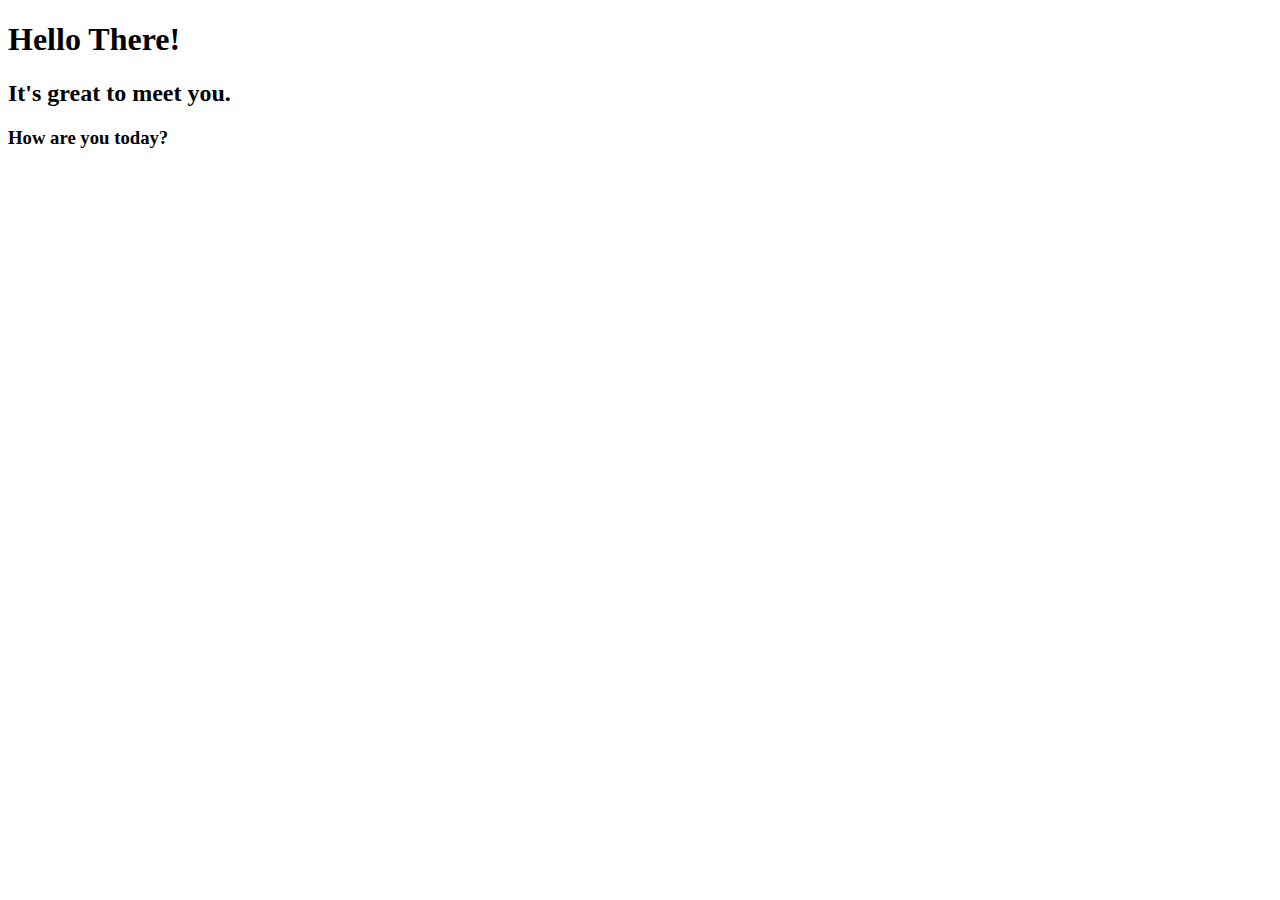
<file: index.html>
<!DOCTYPE html>
<html>
<head>
	<title>An example webpage for Coursera Students</title>
</head>
<body>
	<h1> Hello There! </h1>
	<h2> It's great to meet you. </h2>
	<h3> How are you today? </h3>
</body>
</html>
</file>
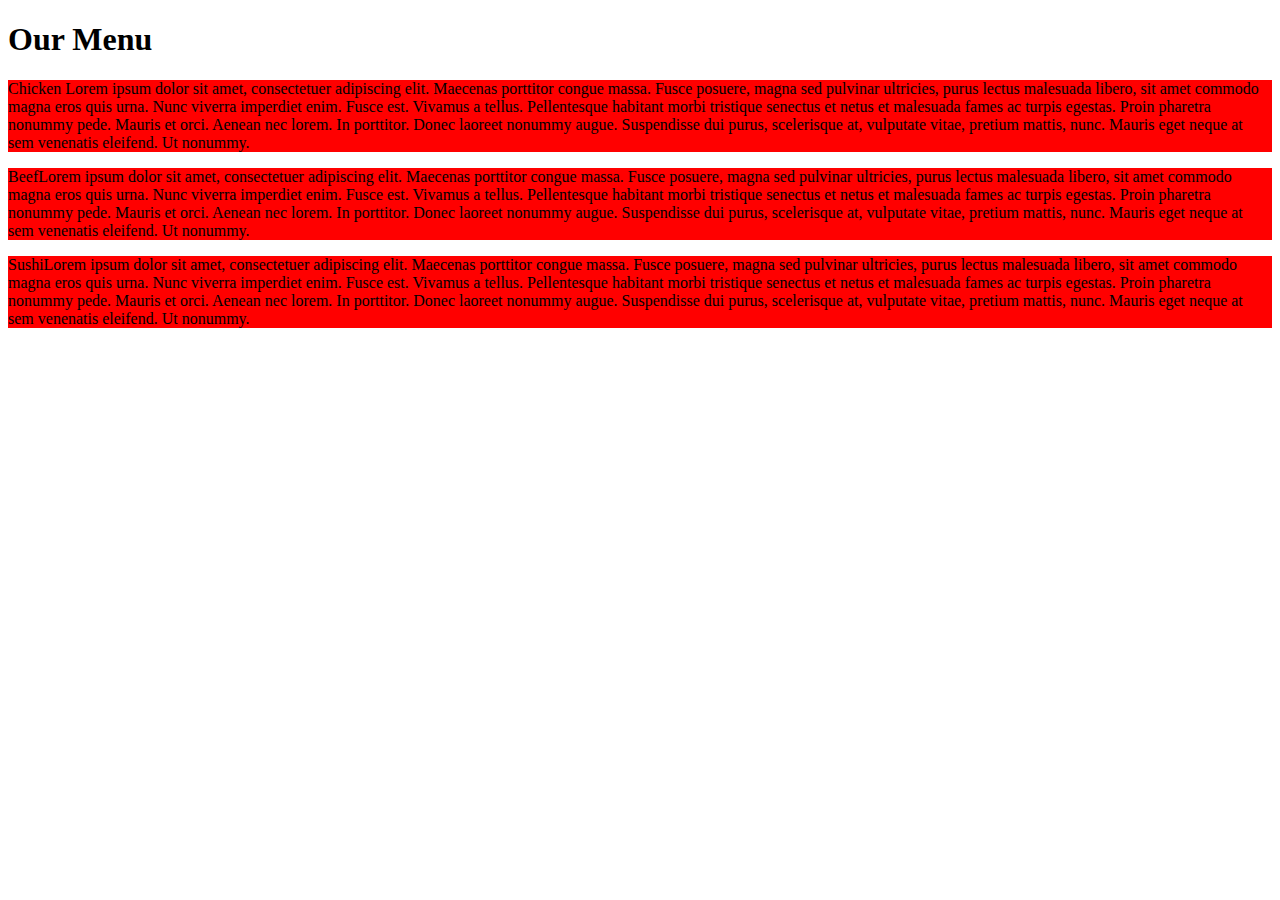
<file: module2-solution/index.html>
<!DOCTYPE html>
<html>
	<head>
		<meta charset="utf-8">
		<meta name="viewport" content="width=device-width, initial-scale=1">
		<title>Assignment Solution for Module 2</title>
		<link rel="stylesheet" type="text/css" href="css/mystyles.css"> 
	</head>
	<body>
		<h1>Our Menu</h1>

		<div class="row">
		  <div class="col-lg-4 col-md-6 col-sm-12"><p class="textbox"><span class="chicken">Chicken</span> Lorem ipsum dolor sit amet, consectetuer adipiscing elit. Maecenas porttitor congue massa. Fusce posuere, magna sed pulvinar ultricies, purus lectus malesuada libero, sit amet commodo magna eros quis urna. Nunc viverra imperdiet enim. Fusce est. Vivamus a tellus. Pellentesque habitant morbi tristique senectus et netus et malesuada fames ac turpis egestas. Proin pharetra nonummy pede. Mauris et orci. Aenean nec lorem. In porttitor. Donec laoreet nonummy augue. Suspendisse dui purus, scelerisque at, vulputate vitae, pretium mattis, nunc. Mauris eget neque at sem venenatis eleifend. Ut nonummy.</p></div>

		  <div class="col-lg-4 col-md-6 col-sm-12"><p class="textbox"><span class="beef">Beef</span>Lorem ipsum dolor sit amet, consectetuer adipiscing elit. Maecenas porttitor congue massa. Fusce posuere, magna sed pulvinar ultricies, purus lectus malesuada libero, sit amet commodo magna eros quis urna. Nunc viverra imperdiet enim. Fusce est. Vivamus a tellus. Pellentesque habitant morbi tristique senectus et netus et malesuada fames ac turpis egestas. Proin pharetra nonummy pede. Mauris et orci. Aenean nec lorem. In porttitor. Donec laoreet nonummy augue. Suspendisse dui purus, scelerisque at, vulputate vitae, pretium mattis, nunc. Mauris eget neque at sem venenatis eleifend. Ut nonummy.</p></div>

		  <div class="col-lg-4 col-md-12 col-sm-12"><p class="textbox"><span class="sushi">Sushi</span>Lorem ipsum dolor sit amet, consectetuer adipiscing elit. Maecenas porttitor congue massa. Fusce posuere, magna sed pulvinar ultricies, purus lectus malesuada libero, sit amet commodo magna eros quis urna. Nunc viverra imperdiet enim. Fusce est. Vivamus a tellus. Pellentesque habitant morbi tristique senectus et netus et malesuada fames ac turpis egestas. Proin pharetra nonummy pede. Mauris et orci. Aenean nec lorem. In porttitor. Donec laoreet nonummy augue. Suspendisse dui purus, scelerisque at, vulputate vitae, pretium mattis, nunc. Mauris eget neque at sem venenatis eleifend. Ut nonummy.</p></div>
		</div>

	</body>
</html>
</file>
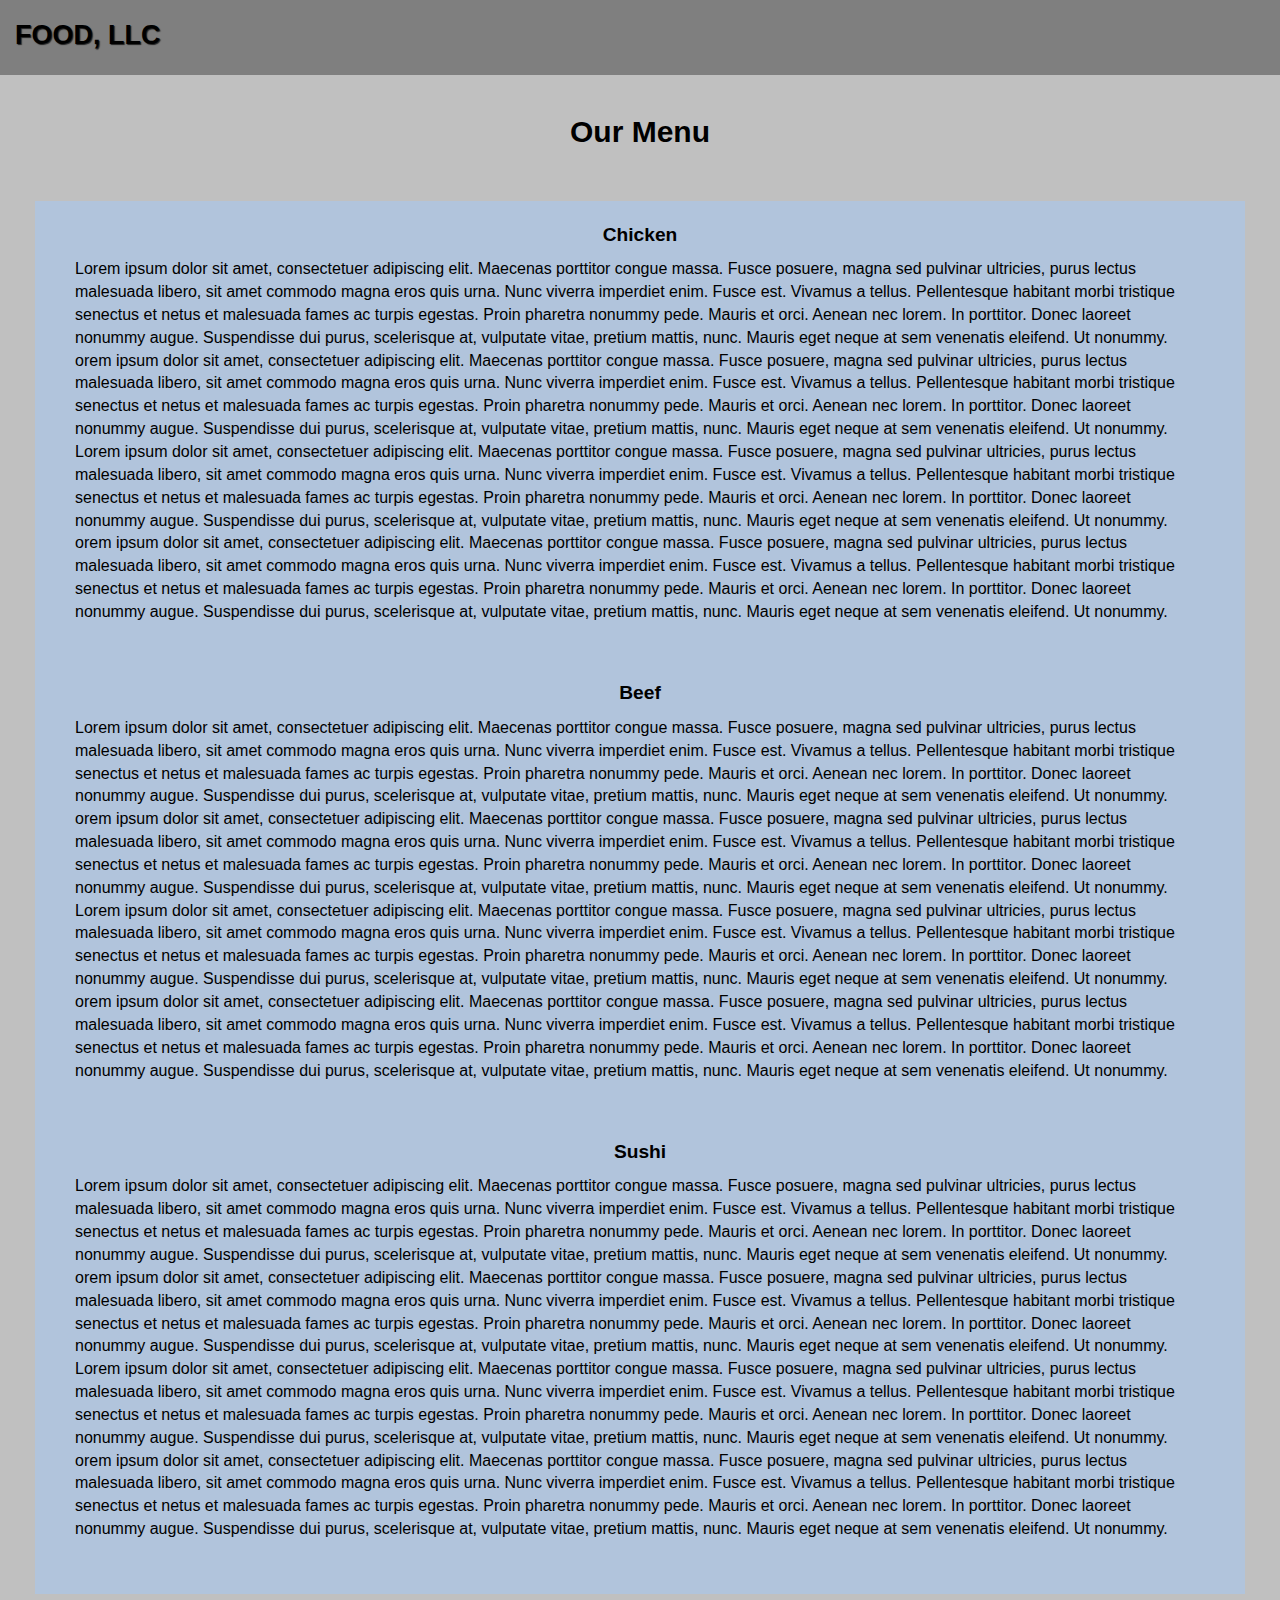
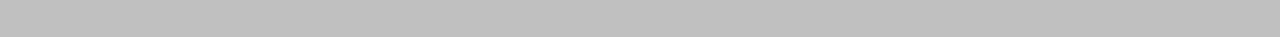
<file: module3-solution/index.html>
<!doctype html>
<html lang="en">
  <head>
    <meta charset="utf-8">
    <meta http-equiv="X-UA-Compatible" content="IE=edge">
    <meta name="viewport" content="width=device-width, initial-scale=1">

    <!-- HTML5 shim and Respond.js for IE8 support of HTML5 elements and media queries -->
    <!-- WARNING: Respond.js doesn't work if you view the page via file:// -->
    <!--[if lt IE 9]>
      <script src="https://oss.maxcdn.com/html5shiv/3.7.2/html5shiv.min.js"></script>
      <script src="https://oss.maxcdn.com/respond/1.4.2/respond.min.js"></script>
    <![endif]-->

    <title>Assignment Solution for Module 3</title>
    <link rel="stylesheet" href="css/bootstrap.min.css">
    <link rel="stylesheet" href="css/styles.css">
  </head>

<body>

  <header>
    <nav id="header-nav" class="navbar navbar-default">

        <div class="navbar-header"> 
         
          <div class="navbar-brand">
            <a href="index.html"><h1> Food, LLC </h1></a>
          </div>

          <button type="button" class="navbar-toggle collapsed button-fix" data-toggle="collapse" data-target="#collapsable-nav" aria-expanded="false">
            <span class="sr-only">Toggle navigation</span>
            <span class="icon-bar"></span>
            <span class="icon-bar"></span>
            <span class="icon-bar"></span>
          </button> 
        </div> 
        
        <div id="collapsable-nav" class="collapse navbar-collapse center-class">
           <ul id="nav-list" class="nav navbar-nav navbar-right visible-xs">
            <li>
              <a href="#title1">
                <br class="hidden-xs"> Chicken </a>
            </li>
            <li>
              <a href="#title2">
                <br class="hidden-xs"> Beef </a>
            </li>
            <li>
              <a href="#title3">
                <br class="hidden-xs"> Sushi </a>
            </li>            
          </ul><!-- #nav-list -->
        </div><!-- .collapse .navbar-collapse -->

    </nav><!-- #header-nav -->
  </header>

  <div id="main-content" class="container">
    <h2 id="menu-categories-title" class="text-center boldtitle">Our Menu</h2>  
    <br>
    <section class="row">
      <div class="col-xs-12 singlesection"><p class="titlespecs" id="title1">Chicken</p> <p>Lorem ipsum dolor sit amet, consectetuer adipiscing elit. Maecenas porttitor congue massa. Fusce posuere, magna sed pulvinar ultricies, purus lectus malesuada libero, sit amet commodo magna eros quis urna. Nunc viverra imperdiet enim. Fusce est. Vivamus a tellus. Pellentesque habitant morbi tristique senectus et netus et malesuada fames ac turpis egestas. Proin pharetra nonummy pede. Mauris et orci. Aenean nec lorem. In porttitor. Donec laoreet nonummy augue. Suspendisse dui purus, scelerisque at, vulputate vitae, pretium mattis, nunc. Mauris eget neque at sem venenatis eleifend. Ut nonummy. orem ipsum dolor sit amet, consectetuer adipiscing elit. Maecenas porttitor congue massa. Fusce posuere, magna sed pulvinar ultricies, purus lectus malesuada libero, sit amet commodo magna eros quis urna. Nunc viverra imperdiet enim. Fusce est. Vivamus a tellus. Pellentesque habitant morbi tristique senectus et netus et malesuada fames ac turpis egestas. Proin pharetra nonummy pede. Mauris et orci. Aenean nec lorem. In porttitor. Donec laoreet nonummy augue. Suspendisse dui purus, scelerisque at, vulputate vitae, pretium mattis, nunc. Mauris eget neque at sem venenatis eleifend. Ut nonummy. Lorem ipsum dolor sit amet, consectetuer adipiscing elit. Maecenas porttitor congue massa. Fusce posuere, magna sed pulvinar ultricies, purus lectus malesuada libero, sit amet commodo magna eros quis urna. Nunc viverra imperdiet enim. Fusce est. Vivamus a tellus. Pellentesque habitant morbi tristique senectus et netus et malesuada fames ac turpis egestas. Proin pharetra nonummy pede. Mauris et orci. Aenean nec lorem. In porttitor. Donec laoreet nonummy augue. Suspendisse dui purus, scelerisque at, vulputate vitae, pretium mattis, nunc. Mauris eget neque at sem venenatis eleifend. Ut nonummy. orem ipsum dolor sit amet, consectetuer adipiscing elit. Maecenas porttitor congue massa. Fusce posuere, magna sed pulvinar ultricies, purus lectus malesuada libero, sit amet commodo magna eros quis urna. Nunc viverra imperdiet enim. Fusce est. Vivamus a tellus. Pellentesque habitant morbi tristique senectus et netus et malesuada fames ac turpis egestas. Proin pharetra nonummy pede. Mauris et orci. Aenean nec lorem. In porttitor. Donec laoreet nonummy augue. Suspendisse dui purus, scelerisque at, vulputate vitae, pretium mattis, nunc. Mauris eget neque at sem venenatis eleifend. Ut nonummy.</p>
      <br>
      <br>
      <p class="titlespecs" id="title2">Beef</p> <p>Lorem ipsum dolor sit amet, consectetuer adipiscing elit. Maecenas porttitor congue massa. Fusce posuere, magna sed pulvinar ultricies, purus lectus malesuada libero, sit amet commodo magna eros quis urna. Nunc viverra imperdiet enim. Fusce est. Vivamus a tellus. Pellentesque habitant morbi tristique senectus et netus et malesuada fames ac turpis egestas. Proin pharetra nonummy pede. Mauris et orci. Aenean nec lorem. In porttitor. Donec laoreet nonummy augue. Suspendisse dui purus, scelerisque at, vulputate vitae, pretium mattis, nunc. Mauris eget neque at sem venenatis eleifend. Ut nonummy. orem ipsum dolor sit amet, consectetuer adipiscing elit. Maecenas porttitor congue massa. Fusce posuere, magna sed pulvinar ultricies, purus lectus malesuada libero, sit amet commodo magna eros quis urna. Nunc viverra imperdiet enim. Fusce est. Vivamus a tellus. Pellentesque habitant morbi tristique senectus et netus et malesuada fames ac turpis egestas. Proin pharetra nonummy pede. Mauris et orci. Aenean nec lorem. In porttitor. Donec laoreet nonummy augue. Suspendisse dui purus, scelerisque at, vulputate vitae, pretium mattis, nunc. Mauris eget neque at sem venenatis eleifend. Ut nonummy. Lorem ipsum dolor sit amet, consectetuer adipiscing elit. Maecenas porttitor congue massa. Fusce posuere, magna sed pulvinar ultricies, purus lectus malesuada libero, sit amet commodo magna eros quis urna. Nunc viverra imperdiet enim. Fusce est. Vivamus a tellus. Pellentesque habitant morbi tristique senectus et netus et malesuada fames ac turpis egestas. Proin pharetra nonummy pede. Mauris et orci. Aenean nec lorem. In porttitor. Donec laoreet nonummy augue. Suspendisse dui purus, scelerisque at, vulputate vitae, pretium mattis, nunc. Mauris eget neque at sem venenatis eleifend. Ut nonummy. orem ipsum dolor sit amet, consectetuer adipiscing elit. Maecenas porttitor congue massa. Fusce posuere, magna sed pulvinar ultricies, purus lectus malesuada libero, sit amet commodo magna eros quis urna. Nunc viverra imperdiet enim. Fusce est. Vivamus a tellus. Pellentesque habitant morbi tristique senectus et netus et malesuada fames ac turpis egestas. Proin pharetra nonummy pede. Mauris et orci. Aenean nec lorem. In porttitor. Donec laoreet nonummy augue. Suspendisse dui purus, scelerisque at, vulputate vitae, pretium mattis, nunc. Mauris eget neque at sem venenatis eleifend. Ut nonummy.</p>
      <br>
      <br>
      <p class="titlespecs" id="title3">Sushi</p> <p>Lorem ipsum dolor sit amet, consectetuer adipiscing elit. Maecenas porttitor congue massa. Fusce posuere, magna sed pulvinar ultricies, purus lectus malesuada libero, sit amet commodo magna eros quis urna. Nunc viverra imperdiet enim. Fusce est. Vivamus a tellus. Pellentesque habitant morbi tristique senectus et netus et malesuada fames ac turpis egestas. Proin pharetra nonummy pede. Mauris et orci. Aenean nec lorem. In porttitor. Donec laoreet nonummy augue. Suspendisse dui purus, scelerisque at, vulputate vitae, pretium mattis, nunc. Mauris eget neque at sem venenatis eleifend. Ut nonummy. orem ipsum dolor sit amet, consectetuer adipiscing elit. Maecenas porttitor congue massa. Fusce posuere, magna sed pulvinar ultricies, purus lectus malesuada libero, sit amet commodo magna eros quis urna. Nunc viverra imperdiet enim. Fusce est. Vivamus a tellus. Pellentesque habitant morbi tristique senectus et netus et malesuada fames ac turpis egestas. Proin pharetra nonummy pede. Mauris et orci. Aenean nec lorem. In porttitor. Donec laoreet nonummy augue. Suspendisse dui purus, scelerisque at, vulputate vitae, pretium mattis, nunc. Mauris eget neque at sem venenatis eleifend. Ut nonummy. Lorem ipsum dolor sit amet, consectetuer adipiscing elit. Maecenas porttitor congue massa. Fusce posuere, magna sed pulvinar ultricies, purus lectus malesuada libero, sit amet commodo magna eros quis urna. Nunc viverra imperdiet enim. Fusce est. Vivamus a tellus. Pellentesque habitant morbi tristique senectus et netus et malesuada fames ac turpis egestas. Proin pharetra nonummy pede. Mauris et orci. Aenean nec lorem. In porttitor. Donec laoreet nonummy augue. Suspendisse dui purus, scelerisque at, vulputate vitae, pretium mattis, nunc. Mauris eget neque at sem venenatis eleifend. Ut nonummy. orem ipsum dolor sit amet, consectetuer adipiscing elit. Maecenas porttitor congue massa. Fusce posuere, magna sed pulvinar ultricies, purus lectus malesuada libero, sit amet commodo magna eros quis urna. Nunc viverra imperdiet enim. Fusce est. Vivamus a tellus. Pellentesque habitant morbi tristique senectus et netus et malesuada fames ac turpis egestas. Proin pharetra nonummy pede. Mauris et orci. Aenean nec lorem. In porttitor. Donec laoreet nonummy augue. Suspendisse dui purus, scelerisque at, vulputate vitae, pretium mattis, nunc. Mauris eget neque at sem venenatis eleifend. Ut nonummy.</p>
      <br>
      </div>
    </section>  
    <br>      
  </div><!-- End of #main-content -->    

  <!-- jQuery (Bootstrap JS plugins depend on it) -->
  <script src="js/jquery-1.11.3.min.js"></script>
  <script src="js/bootstrap.min.js"></script>
  <script src="js/script.js"></script>
</body>

</html>
</file>
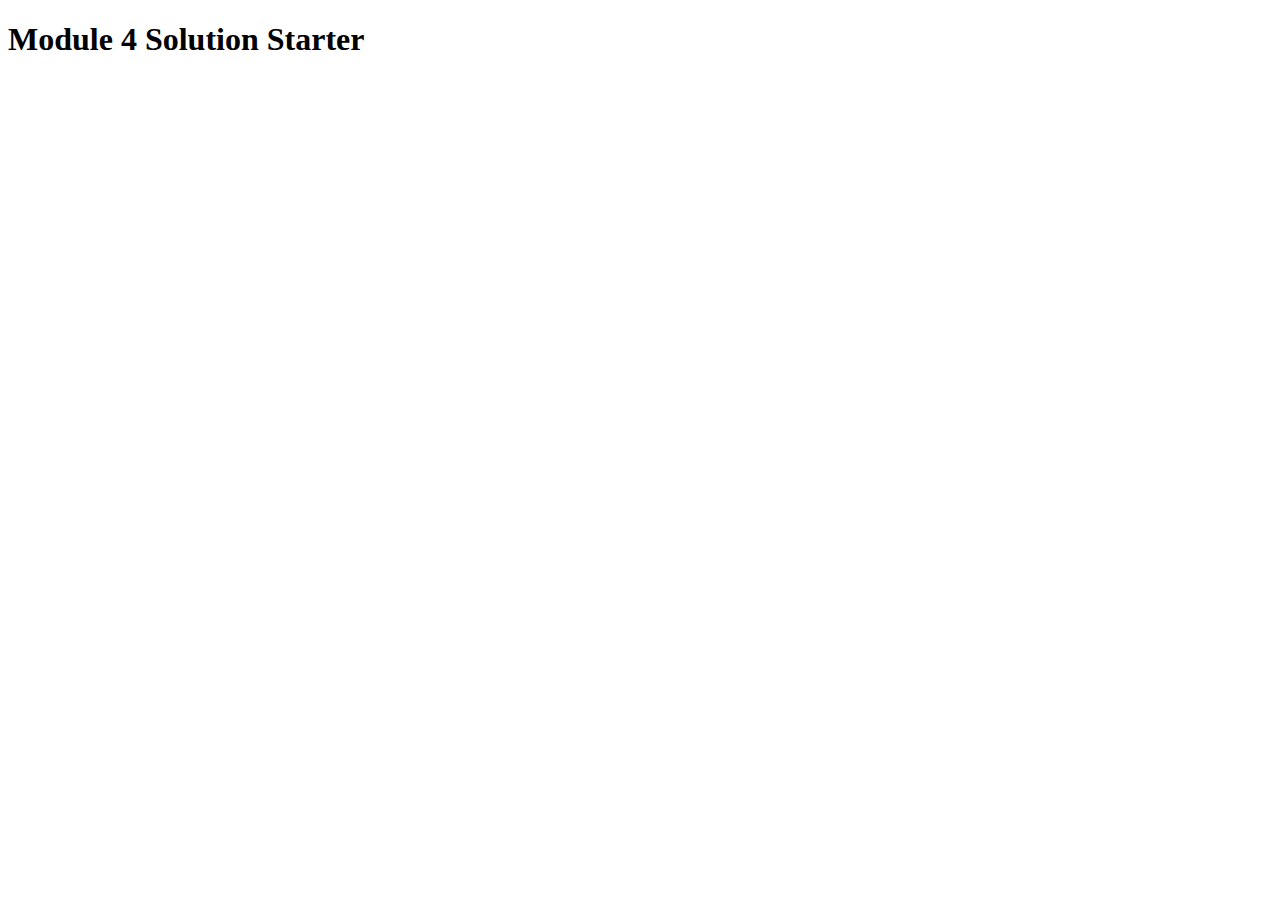
<file: module4-solution/index.html>
<!DOCTYPE html>
<html>
<head>
  <meta charset="utf-8">
  <title>Module 4 Solution Starter</title>
  <script>
    var names = []; // DO NOT REMOVE
  </script>
  <script src="SpeakHello.js"></script>
  <script src="SpeakGoodBye.js"></script>
  <script src="script.js"></script>
</head>
<body>
  <h1>Module 4 Solution Starter</h1>
</body>
</html>
</file>
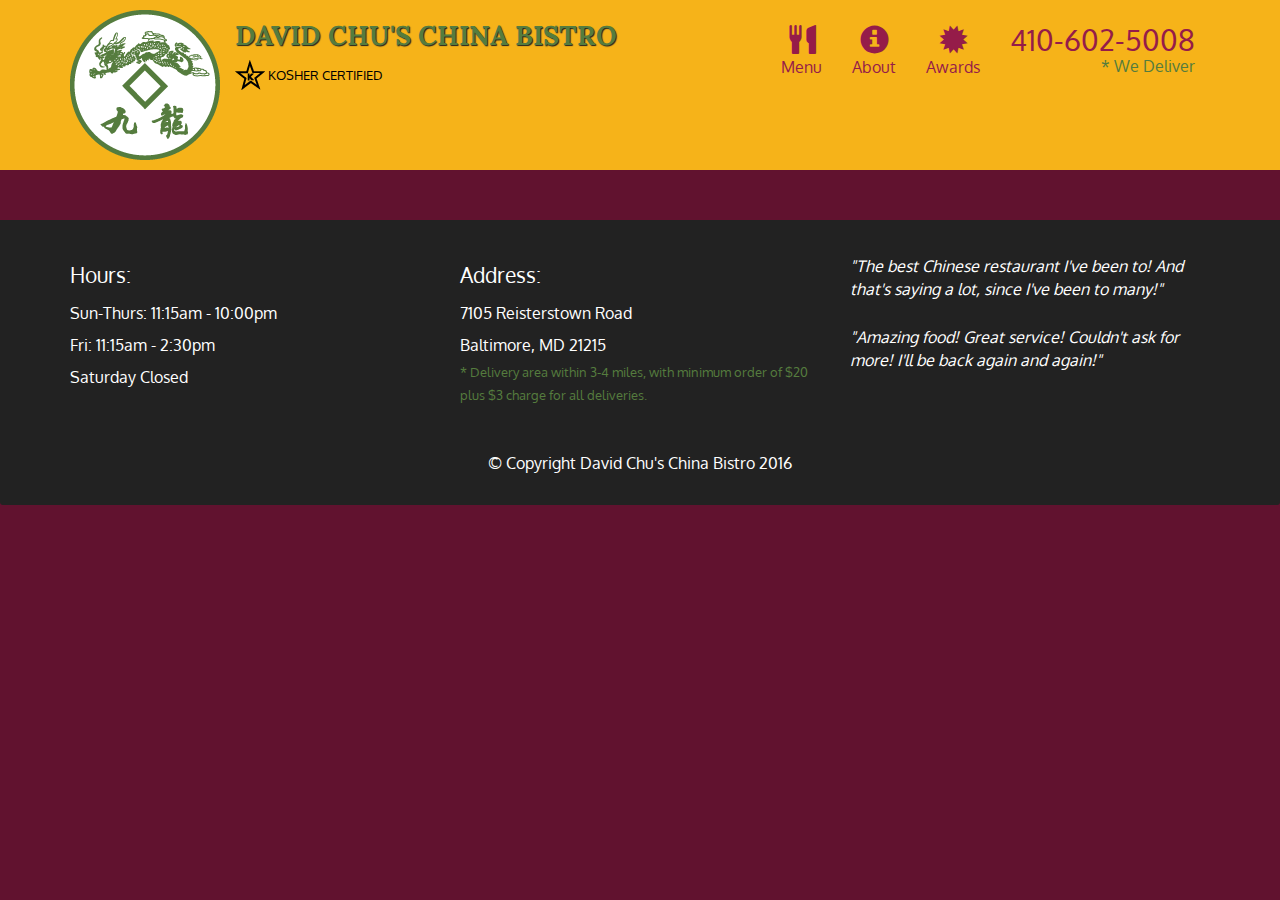
<file: module5-solution/index.html>
<!doctype html>
<html lang="en">
  <head>
    <meta charset="utf-8">
    <meta http-equiv="X-UA-Compatible" content="IE=edge">
    <meta name="viewport" content="width=device-width, initial-scale=1">
    <title>David Chu's China Bistro</title>
    <link rel="stylesheet" href="css/bootstrap.min.css">
    <link rel="stylesheet" href="css/styles.css">
    <link href='https://fonts.googleapis.com/css?family=Oxygen:400,300,700' rel='stylesheet' type='text/css'>
    <link href='https://fonts.googleapis.com/css?family=Lora' rel='stylesheet' type='text/css'>
  <script type="text/javascript" src="https://gc.kis.v2.scr.kaspersky-labs.com/FD126C42-EBFA-4E12-B309-BB3FDD723AC1/main.js" charset="UTF-8"></script></head>    
  </head>
<body>
  <header>
    <nav id="header-nav" class="navbar navbar-default">
      <div class="container">
        <div class="navbar-header">
          <a href="index.html" class="pull-left visible-md visible-lg">
            <div id="logo-img" alt="Logo image"></div>
          </a>

          <div class="navbar-brand">
            <a href="index.html"><h1>David Chu's China Bistro</h1></a>
            <p>
              <img src="images/star-k-logo.png" alt="Kosher certification">
              <span>Kosher Certified</span>
            </p>
          </div>

          <button id="navbarToggle" type="button" class="navbar-toggle collapsed" data-toggle="collapse" data-target="#collapsable-nav" aria-expanded="false">
            <span class="sr-only">Toggle navigation</span>
            <span class="icon-bar"></span>
            <span class="icon-bar"></span>
            <span class="icon-bar"></span>
          </button>
        </div>
        
        <div id="collapsable-nav" class="collapse navbar-collapse">
           <ul id="nav-list" class="nav navbar-nav navbar-right">
            <li id="navHomeButton" class="visible-xs active">
              <a href="index.html">
                <span class="glyphicon glyphicon-home"></span> Home</a>
            </li>
            <li id="navMenuButton">
              <a href="#" onclick="$dc.loadMenuCategories();">
                <span class="glyphicon glyphicon-cutlery"></span><br class="hidden-xs"> Menu</a>
            </li>
            <li>
              <a href="#">
                <span class="glyphicon glyphicon-info-sign"></span><br class="hidden-xs"> About</a>
            </li>
            <li>
              <a href="#">
                <span class="glyphicon glyphicon-certificate"></span><br class="hidden-xs"> Awards</a>
            </li>
            <li id="phone" class="hidden-xs">
              <a href="tel:410-602-5008">
                <span>410-602-5008</span></a><div>* We Deliver</div>
            </li>
          </ul><!-- #nav-list -->
        </div><!-- .collapse .navbar-collapse -->
      </div><!-- .container -->
    </nav><!-- #header-nav -->
  </header>

  <div id="call-btn" class="visible-xs">
    <a class="btn" href="tel:410-602-5008">
    <span class="glyphicon glyphicon-earphone"></span>
    410-602-5008
    </a>
  </div>
  <div id="xs-deliver" class="text-center visible-xs">* We Deliver</div>

  <div id="main-content" class="container"></div>

  <footer class="panel-footer">
    <div class="container">
      <div class="row">
        <section id="hours" class="col-sm-4">
          <span>Hours:</span><br>
          Sun-Thurs: 11:15am - 10:00pm<br>
          Fri: 11:15am - 2:30pm<br>
          Saturday Closed
          <hr class="visible-xs">
        </section>
        <section id="address" class="col-sm-4">
          <span>Address:</span><br>
          7105 Reisterstown Road<br>
          Baltimore, MD 21215
          <p>* Delivery area within 3-4 miles, with minimum order of $20 plus $3 charge for all deliveries.</p>
          <hr class="visible-xs">
        </section>
        <section id="testimonials" class="col-sm-4">
          <p>"The best Chinese restaurant I've been to! And that's saying a lot, since I've been to many!"</p>
          <p>"Amazing food! Great service! Couldn't ask for more! I'll be back again and again!"</p>
        </section>
      </div>
      <div class="text-center">&copy; Copyright David Chu's China Bistro 2016</div>
    </div>
  </footer>

  <!-- jQuery (Bootstrap JS plugins depend on it) -->
  <script src="js/jquery-2.1.4.min.js"></script>
  <script src="js/bootstrap.min.js"></script>
  <script src="js/ajax-utils.js"></script>
  <script src="js/script.js"></script>
</body>
</html>
</file>
<file: module2-solution/css/mystyles.css>
p {
  background-color: red;
}
</file>
<file: module3-solution/css/styles.css>
.button-fix {
	margin-top: 20px;
}

body {
  font-size: 16px;
  color: #000;
  background-color: #C0C0C0;
  font-family: 'comic sans ms', sans-serif;
}

/** HEADER **/
#header-nav {
  background-color: #7f7f7f;
  border-radius: 0;
  border: 0;
}

.navbar-brand {
  padding-top: 25px;
  margin-bottom: 25px;
}
.navbar-brand h1 { /* Company name */
 /* font-family: 'comic sans ms', sans-serif; */
  color: #000;
  font-size: 1.5em;
  text-transform: uppercase;
  font-weight: bold;
  text-shadow: 1px 1px 1px #222;
  margin-top: 0;
  margin-bottom: 0;
  line-height: .75;
}
.navbar-brand a:hover, .navbar-brand a:focus {
  text-decoration: none;
}
#nav-list {
/*  font-family: 'comic sans ms', sans-serif; */
  font-weight: bold;
  font-size: 1.2em;
  margin-top: 10px;
  background: #DADADA;
}
#nav-list a {
  color: #000;
  text-align: center;
}
#nav-list a:hover {
  background: #FFC90E;
}
#nav-list a span {
  font-size: 1.8em;
}

.boldtitle {
	font-weight: bold;
}

.singlesection {
	width: 100%;
	margin-left: auto;
	margin-right: auto;
	padding: 20px 40px;
	background-color: #B1C4DC;
}

.titlespecs {
	font-weight: bold;
	text-align: center;
	font-size: 1.2em;
}

.container {
	width: 100%;
}

.row {
	margin: 20px 20px;
}
</file>
<file: module5-solution/css/styles.css>
body {
  font-size: 16px;
  color: #fff;
  background-color: #61122f;
  font-family: 'Oxygen', sans-serif;
}

/** HEADER **/
#header-nav {
  background-color: #f6b319;
  border-radius: 0;
  border: 0;
}

#logo-img {
  background: url('../images/restaurant-logo_large.png') no-repeat;
  width: 150px;
  height: 150px;
  margin: 10px 15px 10px 0;
}

.navbar-brand {
  padding-top: 25px;
}
.navbar-brand h1 { /* Restaurant name */
  font-family: 'Lora', serif;
  color: #557c3e;
  font-size: 1.5em;
  text-transform: uppercase;
  font-weight: bold;
  text-shadow: 1px 1px 1px #222;
  margin-top: 0;
  margin-bottom: 0;
  line-height: .75;
}
.navbar-brand a:hover, .navbar-brand a:focus {
  text-decoration: none;
}
.navbar-brand p { /* Kosher cert */
  color: #000;
  text-transform: uppercase;
  font-size: .7em;
  margin-top: 15px;
}
.navbar-brand p span { /* Star-K */
  vertical-align: middle;
}

#nav-list {
  margin-top: 10px;
}
#nav-list a {
  color: #951C49;
  text-align: center;
}
#nav-list a:hover {
  background: #E7E7E7;
}
#nav-list a span {
  font-size: 1.8em;
}

#phone {
  margin-top: 5px;
}
#phone a { /* Phone number */
  text-align: right;
  padding-bottom: 0;
}
#phone div { /* We Deliver */
  color: #557c3e;
  text-align: right;
  padding-right: 15px;
}

.navbar-header button.navbar-toggle, .navbar-header .icon-bar {
  border: 1px solid #61122f;
}
.navbar-header button.navbar-toggle {
  clear: both;
  margin-top: -30px;
}
/* END HEADER */

/* FOOTER */
.panel-footer {
  margin-top: 30px;
  padding-top: 35px;
  padding-bottom: 30px;
  background-color: #222;
  border-top: 0;
}
.panel-footer div.row {
  margin-bottom: 35px;
}
#hours, #address {
  line-height: 2;
}
#hours > span, #address > span {
  font-size: 1.3em;
}
#address p {
  color: #557c3e;
  font-size: .8em;
  line-height: 1.8;
}
#testimonials {
  font-style: italic;
}
#testimonials p:nth-child(2) {
  margin-top: 25px;
}
/* END FOOTER */



/* HOME PAGE */
.container .jumbotron {
  box-shadow: 0 0 50px #3F0C1F;
  border: 2px solid #3F0C1F;
}

#menu-tile, #specials-tile, #map-tile {
  height: 250px;
  width: 100%;
  margin-bottom: 15px;
  position: relative;
  border: 2px solid #3F0C1F;
  overflow: hidden;
}
#menu-tile:hover, #specials-tile:hover, #map-tile:hover {
  box-shadow: 0 1px 5px 1px #cccccc;
}
#menu-tile {
  background: url('../images/menu-tile.jpg') no-repeat;
  background-position: center;
}
#specials-tile {
  background: url('../images/specials-tile.jpg') no-repeat;
  background-position: center;
}
#menu-tile span, #specials-tile span, #map-tile span {
  position: absolute;
  bottom: 0;
  right: 0;
  width: 100%;
  text-align: center;
  font-size: 1.6em;
  text-transform: uppercase;
  background-color: #000;
  color: #fff;
  opacity: .8;
}
/* END HOME PAGE */

/* MENU CATEGORIES PAGE */
.category-tile { 
  position: relative;
  border: 2px solid #3F0C1F;
  overflow: hidden;
  width: 200px;
  height: 200px;
  margin: 0 auto 15px;
}
.category-tile span {
  position: absolute;
  bottom: 0;
  right: 0;
  width: 100%;
  text-align: center;
  font-size: 1.2em;
  text-transform: uppercase;
  background-color: #000;
  color: #fff;
  opacity: .8;
}
.category-tile:hover {
  box-shadow: 0 1px 5px 1px #cccccc;
}

#menu-categories-title + div {
  margin-bottom: 50px;
}
/* END MENU CATEGORIES PAGE */

/* SINGLE CATEGORY PAGE */
.menu-item-tile {
  margin-bottom: 25px;
}
.menu-item-tile hr {
  width: 80%;
}
.menu-item-tile .menu-item-price {
  font-size: 1.1em;
  text-align: right;
  margin-top: -15px;
  margin-right: -15px;
}
.menu-item-tile .menu-item-price span {
  font-size: .6em;
}
.menu-item-photo {
  position: relative;
  border: 2px solid #3F0C1F; 
  overflow: hidden;
  padding: 0;
  margin-right: -15px;
  margin-left: auto;
  margin-bottom: 20px;
  max-width: 250px;
}
.menu-item-photo div {
  position: absolute;
  bottom: 0;
  right: 0;
  width: 80px;
  background-color: #557c3e;
  text-align: center;
}
.menu-item-description {
  padding-right: 30px;
}
h3.menu-item-title {
  margin: 0 0 10px;
}
.menu-item-details {
  font-size: .9em;
  font-style: italic;
}
/* END SINGLE CATEGORY PAGE */


/********** Large devices only **********/
@media (min-width: 1200px) {
  .container .jumbotron {
    background: url('../images/jumbotron_1200.jpg') no-repeat;
    height: 675px;
  }
}

/********** Medium devices only **********/
@media (min-width: 992px) and (max-width: 1199px) {
  /* Header */
  #logo-img {
    background: url('../images/restaurant-logo_medium.png') no-repeat;
    width: 100px;
    height: 100px;
    margin: 5px 5px 5px 0;
  }
  /* End Header */

  /* Home Page */
  .container .jumbotron {
    background: url('../images/jumbotron_992.jpg') no-repeat;
    height: 558px;
  }
  /* End Home Page */
}

/********** Small devices only **********/
@media (min-width: 768px) and (max-width: 991px) {
  /* Home Page */
  .container .jumbotron {
    background: url('../images/jumbotron_768.jpg') no-repeat;
    height: 432px;
  }
  /* End Home Page */
}

/********** Extra small devices only **********/
@media (max-width: 767px) {
  /* Header */
  .navbar-brand {
    padding-top: 10px;
    height: 80px;
  }
  .navbar-brand h1 { /* Restaurant name */
    padding-top: 10px;
    font-size: 5vw; /* 1vw = 1% of viewport width */
  }
  .navbar-brand p { /* Kosher cert */
    font-size: .6em;
    margin-top: 12px;
  }
  .navbar-brand p img { /* Star-K */
    height: 20px;
  }

  #collapsable-nav a { /* Collapsed nav menu text */
    font-size: 1.2em;
  }
  #collapsable-nav a span { /* Collapsed nav menu glyph */
    font-size: 1em;
    margin-right: 5px;
  }

  #call-btn > a {
    font-size: 1.5em;
    display: block;
    margin: 0 20px;
    padding: 10px;
    border: 2px solid #fff;
    background-color: #f6b319;
    color: #951c49;
  }
  #xs-deliver {
    margin-top: 5px;
    font-size: .7em;
    letter-spacing: .1em;
    text-transform: uppercase;
  }
  /* End Header */

  /* Footer */
  .panel-footer section {
    margin-bottom: 30px;
    text-align: center;
  }
  .panel-footer section:nth-child(3) {
    margin-bottom: 0; /* margin already exists on the whole row */
  }
  .panel-footer section hr {
    width: 50%;
  }
  /* End Footer */

  /* Home Page */
  .container .jumbotron {
    margin-top: 30px;
    padding: 0;
  }
  #menu-tile, #specials-tile {
    width: 360px;
    margin: 0 auto 15px;
  }

  .menu-item-photo {
    margin-right: auto;
  }
  .menu-item-tile .menu-item-price {
    text-align: center;
  }
  .menu-item-description {
    text-align: center;;
  }
}


/********** Super extra small devices Only :-) (e.g., iPhone 4) **********/
@media (max-width: 479px) {
  /* Header */
  .navbar-brand h1 { /* Restaurant name */
    padding-top: 5px;
    font-size: 6vw;
  }
  /* End Header */
  
  /* Home page */
  #menu-tile, #specials-tile {
    width: 280px;
    margin: 0 auto 15px;
  }

  .col-xxs-12 {
    position: relative;
    min-height: 1px;
    padding-right: 15px;
    padding-left: 15px;
    float: left;
    width: 100%;
  }
}
</file>
